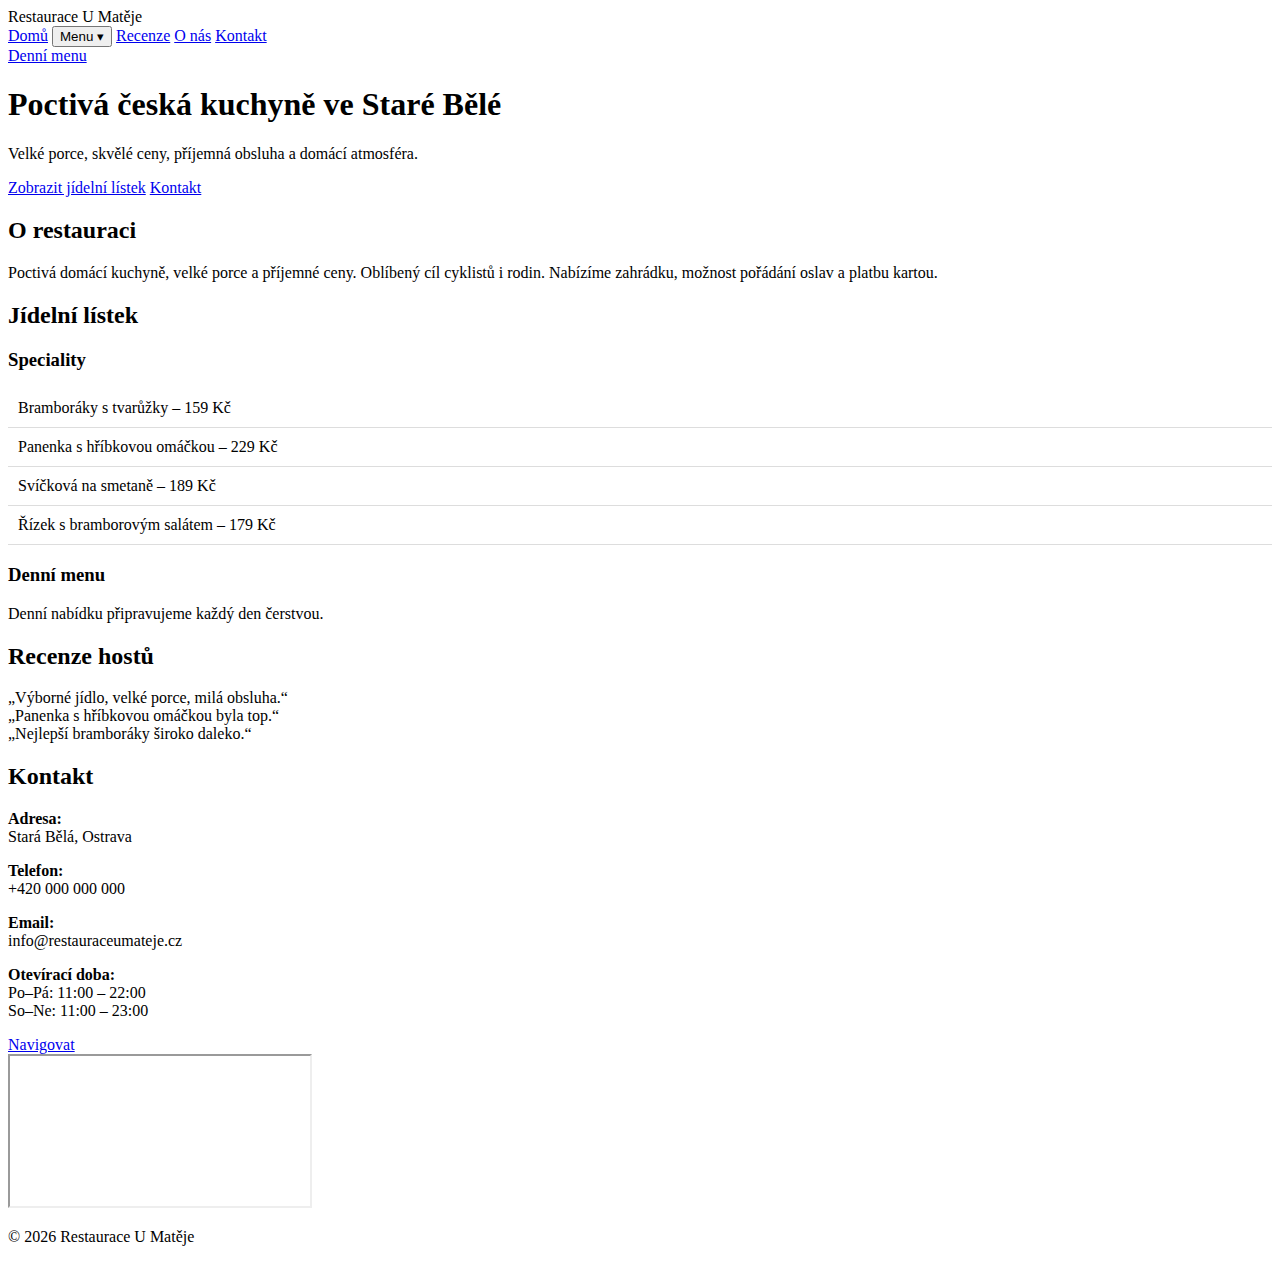
<file: index.html>
<!DOCTYPE html>
<html lang="cs">
<head>
  <meta charset="UTF-8" />
  <meta name="viewport" content="width=device-width, initial-scale=1.0"/>
  <title>Restaurace U Matěje</title>

  <link rel="stylesheet" href="style.css">

  <link rel="preconnect" href="https://fonts.googleapis.com">
  <link rel="preconnect" href="https://fonts.gstatic.com" crossorigin>
  <link href="https://fonts.googleapis.com/css2?family=Playfair+Display:wght@600&family=Inter:wght@300;400;600&display=swap" rel="stylesheet">
</head>

<body>

<header class="header">
  <div class="logo">Restaurace U Matěje</div>

  <nav>
    <a href="#home">Domů</a>

    <div class="nav-dropdown">
      <button class="dropdown-toggle">Menu ▾</button>
      <div class="dropdown-content">
        <div id="menu-preview"></div>
        <a href="#menu" class="btn small">Celé menu</a>
      </div>
    </div>

    <a href="#reviews">Recenze</a>
    <a href="#about">O nás</a>
    <a href="#contact">Kontakt</a>
  </nav>

  <a href="#menu" class="btn">Denní menu</a>
</header>

<section id="home" class="hero">
  <div class="hero-content">
    <h1>Poctivá česká kuchyně ve Staré Bělé</h1>
    <p>Velké porce, skvělé ceny, příjemná obsluha a domácí atmosféra.</p>
    <div class="hero-buttons">
      <a href="#menu" class="btn">Zobrazit jídelní lístek</a>
      <a href="#contact" class="btn outline">Kontakt</a>
    </div>
  </div>
</section>

<section id="about" class="section">
  <h2>O restauraci</h2>
  <p class="center">
    Poctivá domácí kuchyně, velké porce a příjemné ceny.
    Oblíbený cíl cyklistů i rodin. Nabízíme zahrádku,
    možnost pořádání oslav a platbu kartou.
  </p>
</section>

<section id="menu" class="section light">
  <h2>Jídelní lístek</h2>

  <!-- MENU SE NAČÍTÁ ODTUD -->
  <div id="menu-full"></div>
</section>

<section id="reviews" class="section">
  <h2>Recenze hostů</h2>

  <div class="review-slider">
    <div class="review active">„Výborné jídlo, velké porce, milá obsluha.“</div>
    <div class="review">„Panenka s hříbkovou omáčkou byla top.“</div>
    <div class="review">„Nejlepší bramboráky široko daleko.“</div>
  </div>
</section>

<section id="contact" class="section light">
  <h2>Kontakt</h2>

  <div class="contact-grid">
    <div>
      <p><strong>Adresa:</strong><br>Stará Bělá, Ostrava</p>
      <p><strong>Telefon:</strong><br>+420 000 000 000</p>
      <p><strong>Email:</strong><br>info@restauraceumateje.cz</p>

      <!-- OTEVÍRACÍ DOBA -->
      <div id="opening-hours"></div>

      <a class="btn" href="#">Navigovat</a>
    </div>

    <iframe
      src="https://maps.google.com/maps?q=Stará%20Bělá&t=&z=13&output=embed"
      loading="lazy">
    </iframe>
  </div>
</section>

<footer>
  <p>© <span id="year"></span> Restaurace U Matěje</p>
</footer>

<script src="script.js"></script>
</body>
</html>
</file>
<file: style.css>
.menu-list {
  list-style: none;
  padding-left: 0;
}

.menu-list li {
  padding: 10px;
  border-bottom: 1px solid #ddd;
}

.nav-dropdown {
  position: relative;
  display: inline-block;
}

.dropdown-content {
  display: none;
  position: absolute;
  background: white;
  padding: 20px;
  width: 260px;
  border-radius: 10px;
  box-shadow: 0 15px 30px rgba(0,0,0,0.15);
  z-index: 50;
}

.nav-dropdown.open .dropdown-content {
  display: block;
}
</file>
